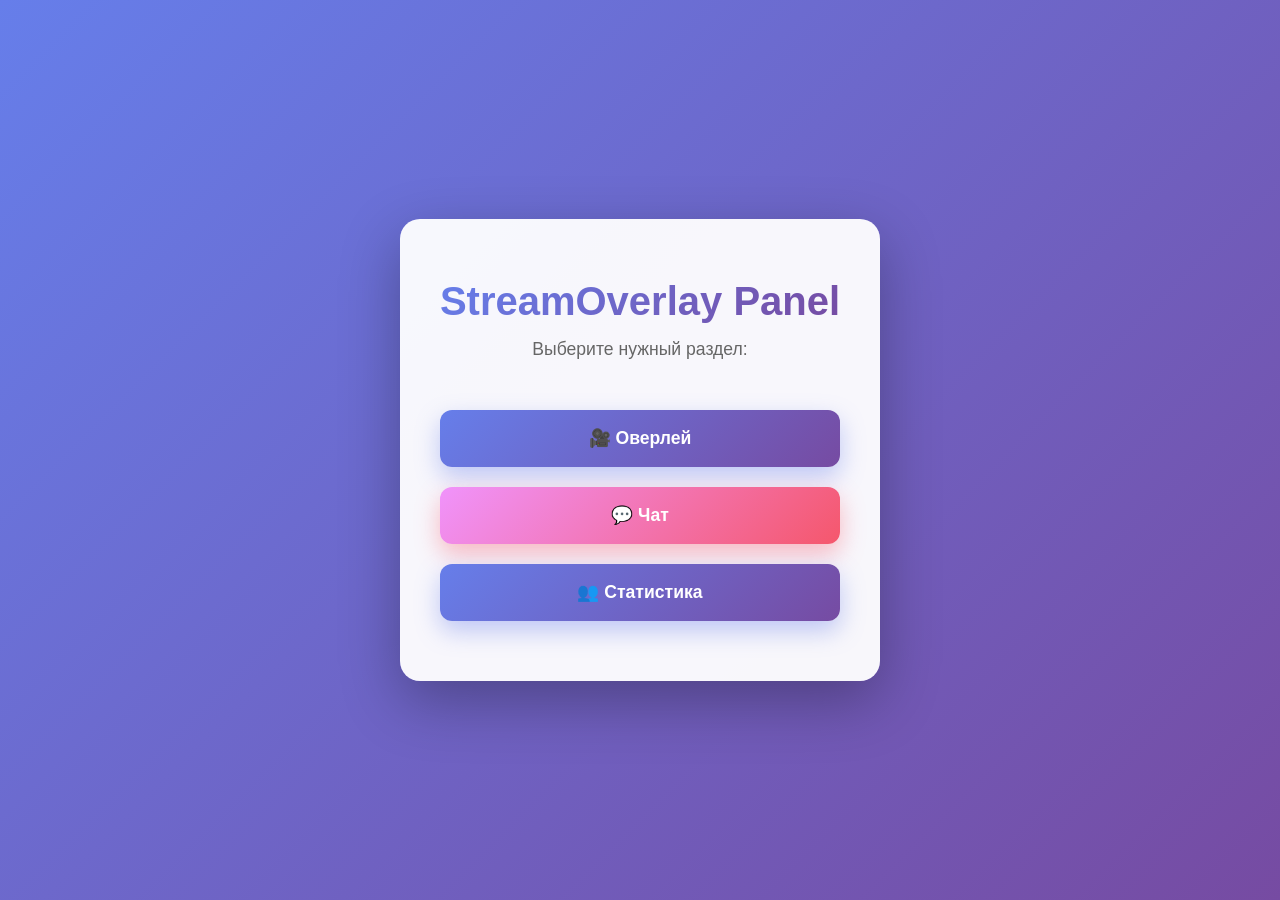
<file: StreamOverlay.Web/wwwroot/index.html>
﻿<!doctype html>
<html lang="ru">
<head>
    <meta charset="utf-8" />
    <meta name="viewport" content="width=device-width,initial-scale=1" />
    <title>Stream Panel</title>
    <style>
        * {
            margin: 0;
            padding: 0;
            box-sizing: border-box;
        }

        body {
            font-family: 'Segoe UI', Tahoma, Geneva, Verdana, sans-serif;
            background: linear-gradient(135deg, #667eea 0%, #764ba2 100%);
            min-height: 100vh;
            display: flex;
            justify-content: center;
            align-items: center;
            padding: 20px;
        }

        .container {
            background: rgba(255, 255, 255, 0.95);
            border-radius: 20px;
            box-shadow: 0 20px 60px rgba(0, 0, 0, 0.3);
            padding: 60px 40px;
            max-width: 600px;
            text-align: center;
        }

            .container h1 {
                color: #333;
                margin-bottom: 15px;
                font-size: 2.5em;
                background: linear-gradient(135deg, #667eea 0%, #764ba2 100%);
                -webkit-background-clip: text;
                -webkit-text-fill-color: transparent;
                background-clip: text;
            }

            .container p {
                color: #666;
                margin-bottom: 50px;
                font-size: 1.1em;
            }

        .nav-links {
            display: flex;
            gap: 20px;
            flex-direction: column;
        }

        .nav-link {
            display: inline-block;
            padding: 18px 40px;
            background: linear-gradient(135deg, #667eea 0%, #764ba2 100%);
            color: white;
            text-decoration: none;
            border-radius: 12px;
            font-size: 1.1em;
            font-weight: 600;
            transition: all 0.3s ease;
            box-shadow: 0 10px 25px rgba(102, 126, 234, 0.4);
            cursor: pointer;
            border: none;
        }

            .nav-link:hover {
                transform: translateY(-3px);
                box-shadow: 0 15px 35px rgba(102, 126, 234, 0.6);
            }

            .nav-link:active {
                transform: translateY(-1px);
            }

            .nav-link.secondary {
                background: linear-gradient(135deg, #f093fb 0%, #f5576c 100%);
                box-shadow: 0 10px 25px rgba(245, 87, 108, 0.4);
            }

                .nav-link.secondary:hover {
                    box-shadow: 0 15px 35px rgba(245, 87, 108, 0.6);
                }

        @media (max-width: 600px) {
            .container {
                padding: 40px 25px;
            }

                .container h1 {
                    font-size: 2em;
                }

            .nav-link {
                padding: 15px 30px;
                font-size: 1em;
            }
        }
    </style>
</head>
<body>
    <div class="container">
        <h1>StreamOverlay Panel</h1>
        <p>Выберите нужный раздел:</p>
        <div class="nav-links">
            <a href="/overlay" class="nav-link" target="_blank">🎥 Оверлей</a>
            <a href="/chat" class="nav-link secondary" target="_blank">💬 Чат</a>
            <a href="/viewers" class="nav-link" target="_blank">👥 Статистика</a>
        </div>
    </div>
</body>
</html>
</file>
